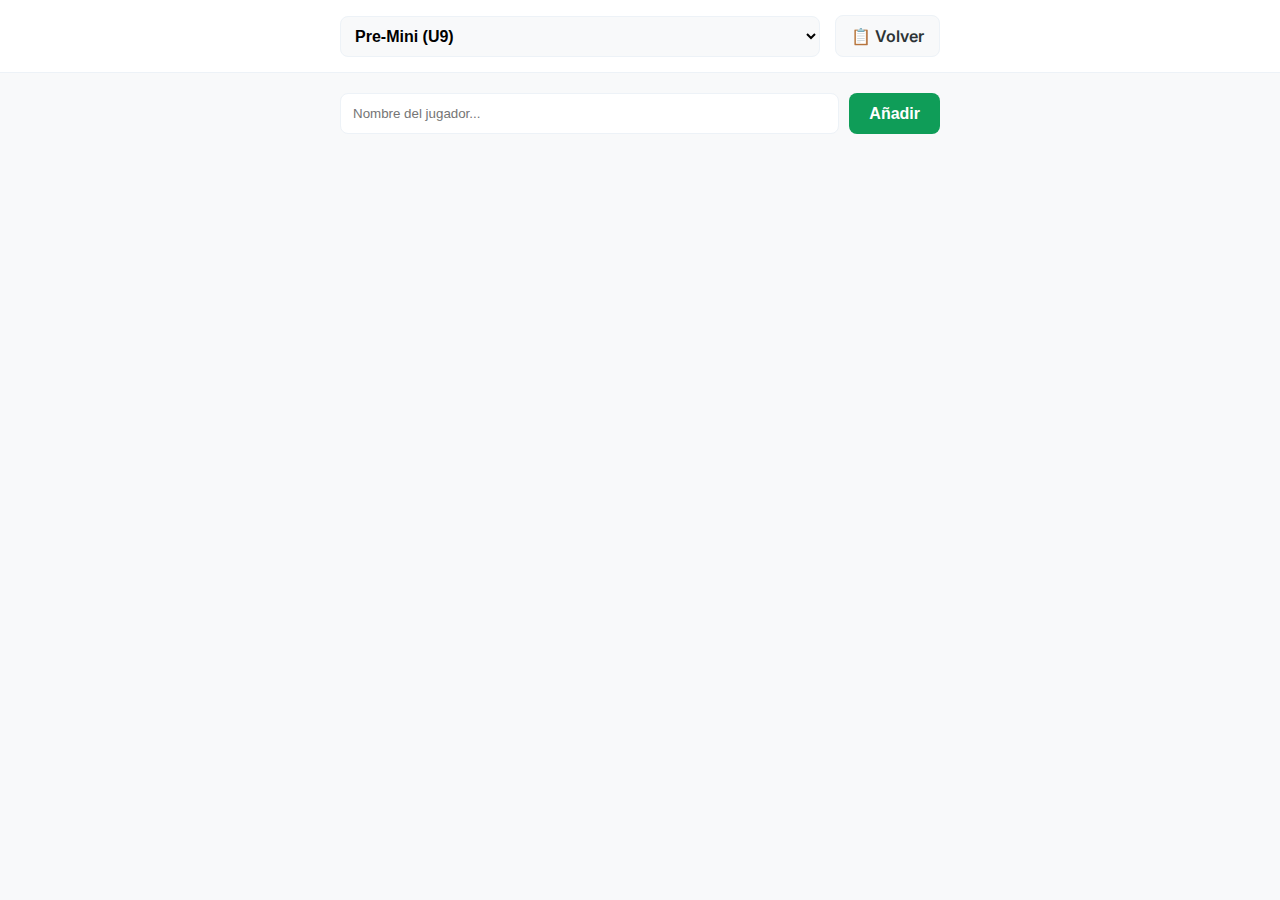
<file: asistencia/jugadores.html>
<!DOCTYPE html>
<html lang="es">
<head>

    <meta charset="UTF-8">
    <meta name="viewport" content="width=device-width, initial-scale=1.0, maximum-scale=1.0, user-scalable=no">

    <title>Asistencia Tira Blanco</title>

    <!-- CSS -->
    <link rel="stylesheet" href="style.css">

    <!-- FUENTE -->
    <link href="https://fonts.googleapis.com/css2?family=Inter:wght@300;400;600&display=swap" rel="stylesheet">

</head>

<body data-page="jugadores">

    <nav class="navbar">

        <div class="container nav-header">

            <select id="selector-categoria" onchange="cambiarCategoria()">
                <option value="U9">Pre-Mini (U9)</option>
                <option value="U11">Mini (U11)</option>
                <option value="U13">Infantiles (U13)</option>
            </select>

            <a href="index.html" class="btn-link">📋 Volver</a>

        </div>

    </nav>

    <main class="container">

        <div class="add-player">
            <input type="text" id="nombre-jugador" placeholder="Nombre del jugador...">
            <button onclick="agregarJugador()" class="btn-primary" style="width: auto; padding: 0 20px;">Añadir</button>
        </div>

        <div id="lista-gestion-jugadores" class="player-grid"></div>
        
    </main>

    <script src="script.js"></script>

</body>
</html>
</file>
<file: asistencia/style.css>
:root {
    --bg: #f8f9fa;
    --card: #ffffff;
    --text: #2d3436;
    --accent: #0f9d58;
    --danger: #e74c3c;
    --border: #edf2f7;
    --radius: 8px;
}

* 
{ 
    box-sizing: border-box;
    -webkit-tap-highlight-color: transparent;
}

body 
{
    font-family: 'Inter', sans-serif;
    background-color: var(--bg);
    color: var(--text);
    margin: 0;
    padding-bottom: 90px;
}

.container 
{ 
    width: 95%;
    max-width: 600px;
    margin: 0 auto;
}

.navbar 
{
    background: var(--card);
    padding: 15px 0;
    border-bottom: 1px solid var(--border);
    position: sticky;
    top: 0;
    z-index: 10;
}

.nav-header 
{
    display: flex;
    justify-content: space-between;
    align-items: center;
    gap: 15px;
}

select 
{
    flex: 1;
    padding: 10px;
    border: 1px solid var(--border);
    border-radius: var(--radius);
    font-size: 1rem;
    font-weight: 600;
    background: var(--bg);
}

.btn-link 
{
    text-decoration: none;
    color: var(--text);
    font-weight: 600;
    background: var(--bg);
    padding: 10px 15px;
    border-radius: var(--radius);
    border: 1px solid var(--border);
}

.date-navigator 
{
    display: flex;
    justify-content: center;
    align-items: center;
    background: var(--card);
    padding: 10px 0;
    border-bottom: 1px solid var(--border);
    gap: 15px;
}

.date-display 
{
    display: flex;
    align-items: center;
    gap: 8px;
    background: var(--bg);
    padding: 8px 12px;
    border-radius: var(--radius);
    border: 1px solid var(--border);
}

.date-display svg 
{ 
    color: var(--text);
}

.date-display input[type="date"] 
{
    border: none;
    background: transparent;
    font-family: 'Inter', sans-serif;
    font-weight: 600;
    font-size: 1rem;
    color: var(--text);
    outline: none;
}

.btn-arrow 
{
    background: none;
    border: none;
    font-size: 1.2rem;
    color: var(--text);
    cursor: pointer;
    padding: 10px;
}

.attendance-card 
{
    background: var(--card);
    padding: 15px;
    margin-top: 10px;
    border-radius: var(--radius);
    border: 1px solid var(--border);
}

.player-name 
{
    font-weight: 600;
    font-size: 1.1rem;
    margin-bottom: 10px;
    display: block;
    text-align: center;
}

.toggle-group 
{
    display: flex;
    gap: 10px;
}

.btn-toggle 
{
    flex: 1;
    padding: 12px;
    border: 2px solid var(--border);
    border-radius: var(--radius);
    background: var(--card);
    font-weight: 600;
    color: #a0aec0;
    cursor: pointer;
    transition: all 0.2s;
}

.btn-toggle.presente.activo 
{
    background: var(--accent);
    border-color: var(--accent);
    color: white;
}

.btn-toggle.ausente.activo 
{
    background: var(--danger);
    border-color: var(--danger);
    color: white;
}

.manage-card 
{
    background: var(--card);
    padding: 15px;
    margin-top: 10px;
    border-radius: var(--radius);
    display: flex;
    justify-content: space-between;
    align-items: center;
    border: 1px solid var(--border);
}

.btn-delete 
{ color: var(--danger);
    background: none;
    border: none;
    font-weight: 600;
    font-size: 1rem;
}

.add-player
{ 
    display: flex;
    gap: 10px;
    margin: 20px 0;
}

.add-player input
{
    flex: 1;
    padding: 12px;
    border: 1px solid var(--border);
    border-radius: var(--radius);
}

.actions 
{
    position: fixed;
    bottom: 15px;
    left: 50%;
    transform: translateX(-50%);
    width: 95%;
    max-width: 600px;
    display: grid;
    grid-template-columns: 1fr 1fr;
    gap: 10px;
}

.btn-primary, .btn-secondary 
{
    padding: 15px;
    border: none;
    border-radius: var(--radius);
    font-weight: 600;
    font-size: 1rem;
    cursor: pointer;
}
.btn-primary
{
    background: var(--accent);
    color: white;
}

.btn-secondary
{
    background: var(--card);
    color: var(--text);
    border: 1px solid var(--border);
}
</file>
